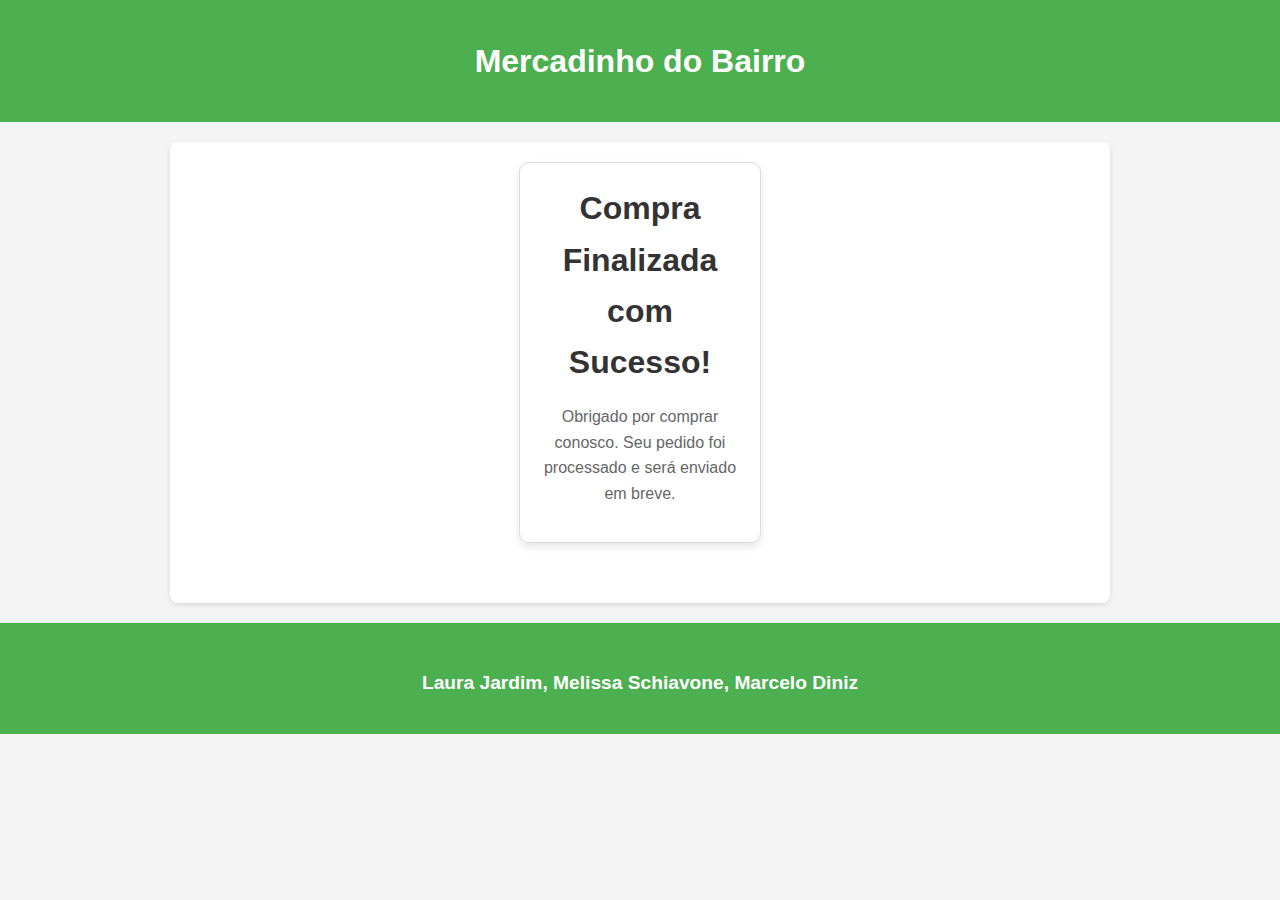
<file: finalizar.html>
<!DOCTYPE html>
<html lang="en">

<head>
    <meta charset="UTF-8">
    <meta name="viewport" content="width=device-width, initial-scale=1.0">
    <title>finalizar compras</title>
    <link rel="stylesheet" href="style.css">
</head>

<body>
    <header>
        <br>
        <h1>Mercadinho do Bairro</h1>
        <br>
    </header>
    <section id="frutas">
        <div id="top">
            <div id="product-catalog">
                <div class="product">
                    <h1>Compra Finalizada com Sucesso!</h1>
                    <p>Obrigado por comprar conosco. Seu pedido foi processado e será enviado em breve.</p>
                </div>
    </section>
    <footer>
        <br>
        <div class="footer-content">
            <p><b>Laura Jardim, Melissa Schiavone, Marcelo Diniz</b></p>
        </div>
        <br>
    </footer>
    <script src="script.js"></script>
</body>

</html>
</file>
<file: style.css>
body {
  font-family: Arial, sans-serif;
  color: #333;
  background-color: #f4f4f4;
  margin: 0;
  padding: 0;
  line-height: 1.6;
}

header {
  background-color: #4CAF50;
  color: white;
  padding: 10px 20px;
  text-align: center;
}

h1 {
  margin: 0;
  font-size: 2em;
}

header p {
  margin: 10px 0 0;
  font-size: 1.2em;
}

#frutas,
#carrinho-compra,
#adicionar {
  background: white;
  margin: 20px auto;
  padding: 20px;
  max-width: 900px;
  border-radius: 8px;
  box-shadow: 0 2px 5px rgba(0, 0, 0, 0.1);
  align-items: right;
}

h2 {
  color: #4CAF50;
  font-size: 1.5em;
  margin-bottom: 10px;
  text-align: center;
}

#product-catalog {
  display: flex;
  gap: 20px;
  justify-content: center;
  margin-bottom: 40px;
  flex-wrap: wrap;
}

.product {
  background-color: #fff;
  border: 1px solid #ddd;
  padding: 20px;
  border-radius: 10px;
  text-align: center;
  width: 200px;
  box-shadow: 0 4px 8px rgba(0, 0, 0, 0.1);
  transition: transform 0.2s ease-in-out;
}

.product h2 {
  font-size: 20px;
  margin-bottom: 10px;
}

.product p {
  font-size: 16px;
  color: #666;
  margin-bottom: 15px;
}

ul {
  list-style: none;
  padding: 0;
}

li {
  margin-bottom: 10px;
  padding: 10px;
  background: #f9f9f9;
  border-left: 4px solid #4CAF50;
  display: flex;
  justify-content: space-between;
  align-items: center;
}

/* Estilo para a div que contém os botões */
.botoes-div {
  display: flex;
  gap: 5px;
  /* Espaçamento entre os botões */
}

.botoes-div button {
  background-color: #4CAF50;
  color: white;
  border: none;
  padding: 5px 10px;
  text-align: center;
  text-decoration: none;
  display: inline-block;
  font-size: 1em;
  cursor: pointer;
  border-radius: 4px;
}

.botoes-div button:hover {
  background-color: rgb(55, 150, 55);
}

button {
  background-color: #4CAF50;
  color: white;
  border: none;
  padding: 5px 10px;
  text-align: center;
  text-decoration: none;
  display: inline-block;
  font-size: 1em;
  cursor: pointer;
  border-radius: 4px;
}

button:hover {
  background-color: rgb(55, 150, 55);
}

label {
  margin-right: 10px;
  font-weight: bold;
}

input[type="number"] {
  padding: 5px;
  margin-right: 10px;
  border-radius: 4px;
  border: 1px solid #ccc;
  width: 100%;
}

select {
  padding: 5px;
  margin-right: 10px;
  border-radius: 4px;
  border: 1px solid #ccc;
  width: 100%;
}

#valorTotal {
  font-weight: bold;
}

img {
  width: 100px;
  /* Define a largura da imagem para 200 pixels */
  height: 100px;
  /* Define a altura da imagem para 150 pixels */
}

footer {
  background-color: #4CAF50;
  color: white;
  padding: 10px 20px;
  text-align: center;
}

footer p {
  margin: 10px 0 0;
  font-size: 1.2em;
}
</file>
